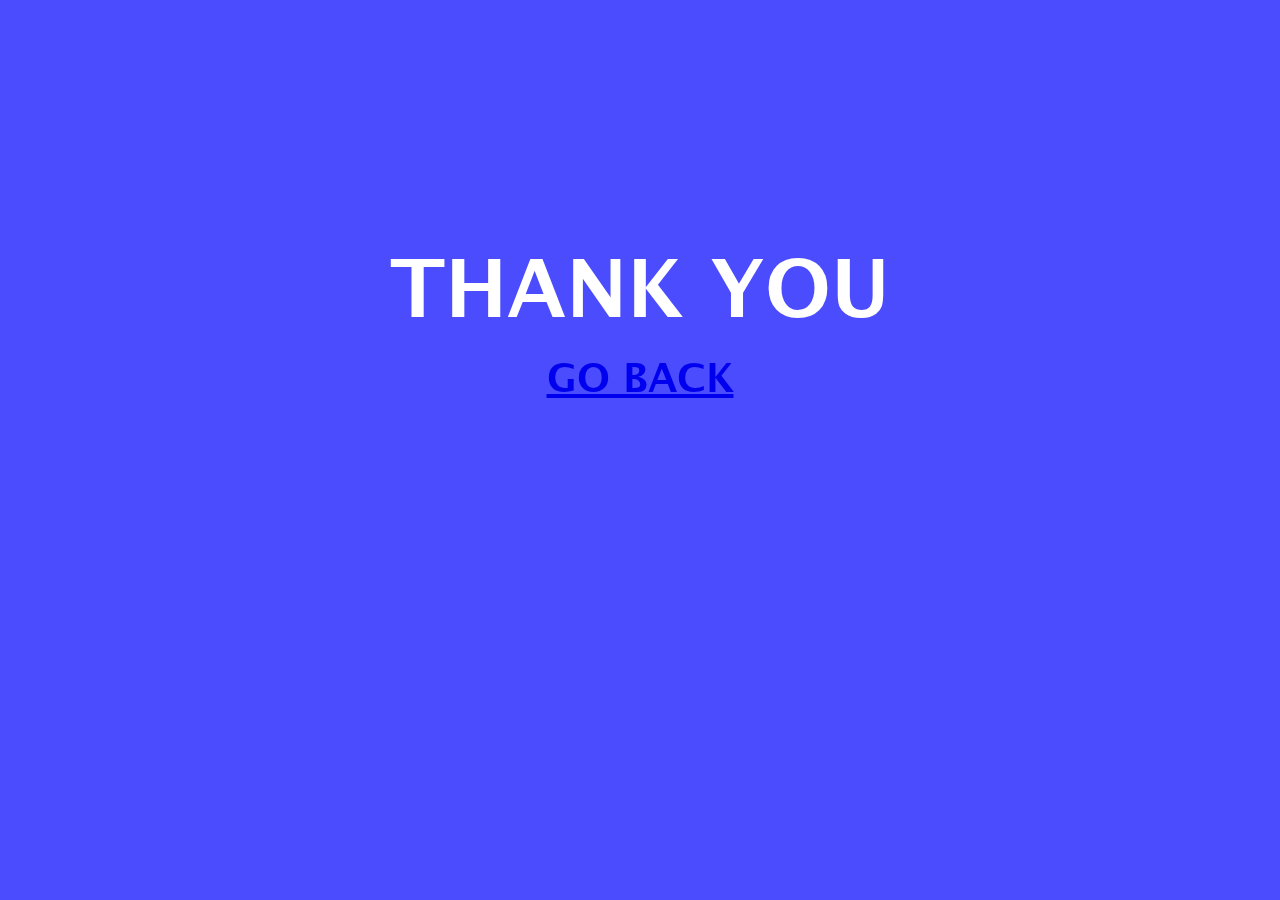
<file: thankyou.html>
<!DOCTYPE html>
<html lang="en">
  <head>
    <meta charset="UTF-8" />
    <meta http-equiv="X-UA-Compatible" content="IE=edge" />
    <meta name="viewport" content="width=device-width, initial-scale=1.0" />
    <title>Thank You Page</title>
    <link rel="stylesheet" href="styles.css" />
  </head>
  <body id="thank-you-body">
    <div class="thank-you-container">
      <h1>THANK YOU</h1>
      <a href="https://nickemard.com" class="back">GO BACK</a>
    </div>
  </body>
</html>
</file>
<file: styles.css>
/* GlOBAL FORMATTING */

@font-face {
  font-family: VHS;
  src: url("./assets/Lucida-Grande-Bold.ttf");
}
@font-face {
  font-family: Lato;
  src: url("./assets/Lucida-Grande-Regular.ttf");
}

* {
  box-sizing: border-box;
  margin: 0;
  padding: 0;
  font-family: "VHS";
  image-rendering: -moz-crisp-edges; /* Firefox */
  image-rendering: -o-crisp-edges; /* Opera */
  image-rendering: -webkit-optimize-contrast; /* Webkit (non-standard naming) */
  image-rendering: crisp-edges;
  ms-interpolation-mode: nearest-neighbor; /* IE (non-standard property) */
  /* scroll-behavior: smooth; */
}

body > div {
  transform: translate3d(0, 0, 0);
  -webkit-transform: translate3d(0, 0, 0);
  -webkit-overflow-scrolling: touch;
}

.highlight {
  border-left: 10px solid white;
}

h3 {
  font-size: 16px;
}
.site-container {
  display: grid;
  grid-template-columns: 1fr 1100px 1fr;
  grid-template-rows: 100px auto;
  /* background-color:rgba(0, 0, 255, 0.2); */
  background-color: black;
  z-index: 0;
  background-attachment: fixed;
  background-repeat: no-repeat;
}

.site-content {
  /* margin-top: 20px; */
  /* margin-bottom: 20px; */
  grid-column: 2/3;
  display: grid;
  grid-template-columns: 1fr 3fr 1fr;

  /* border-top: solid black 4px;
  border-left: solid black 4px;
  border-right: solid black 4px;
  border-bottom: solid black 4px; */
}

.header-section {
  display: flex;
  align-items: center;
  justify-content: center;
  grid-column: 2/3;
}

.divider-section {
  background-color: black;
  height: 100px;
  width: 100%;
}
.logo-container {
  display: flex;
  align-items: center;
  justify-content: center;
  display: flex !important;
  grid-column: 1/3;
}
.logo {
  display: flex !important;
  align-items: center;
  justify-content: center;
  width: 500px;
  /* margin-bottom: 10px; */
  /* margin-top: 10px; */
}

.main-left {
  grid-column: 1/2;
  background: black !important;
  position: sticky;
  top: 0;
  left: 0;
  margin: 0px;
}

.main-right {
  grid-column: 2/3;
  display: flex;

  flex-direction: column;
  overflow-y: visible;

  background-repeat: no-repeat;
  /* background-attachment: fixed; */
  /* background: rgba(0, 0, 255, 0.7); */
  background-image: url("./assets/gradient-long.jpg");
  background-size: cover;
}

/* ABOUT SECTION */

.nav-links {
  position: sticky;
  top: 0; /* Stay at the top */
  left: 0;
  overflow-x: hidden;
  padding-top: 40px;
  transition: 0.5s; /* 0.5 second transition effect to slide in the sidenav */
}

.nav-links a {
  padding: 14px 10px 8px 10px;
  text-decoration: none;
  font-size: 20px;
  margin-bottom: 20px;
  color: #ffffff;
  text-shadow: 0px 0px 3px #333333;
  text-shadow: black 2px 2px 1px, black -2px 2px 1px, black -2px -2px 1px,
    black 2px -2px 1px, black 0px 2px 1px, black 0px -2px 1px, black 2px 0px 1px,
    black -2px 0px 1px;

  display: block;
}

.about-section {
  padding: 30px 30px 0px 30px;
  margin: 0;
  width: auto;
  height: fit-content;
  align-items: center;
  justify-content: center;
  border: solid white 2px;
  box-shadow: black 2px 2px 1px, black -2px 2px 1px, black -2px -2px 1px,
    black 2px -2px 1px, black 0px 2px 1px, black 0px -2px 1px, black 2px 0px 1px,
    black -2px 0px 1px;
}

#main-img {
  width: 100%;
  height: auto;
  box-shadow: black 2px 2px 1px, black -2px 2px 1px, black -2px -2px 1px,
    black 2px -2px 1px, black 0px 2px 1px, black 0px -2px 1px, black 2px 0px 1px,
    black -2px 0px 1px;
}

.about-content {
  font-size: 14px;
  font-family: "Lato" !important;
  margin: 20px 0;
  color: white;
  letter-spacing: 2px;
  line-height: 28px;
}

#about-name {
  margin: 10px 0 15px 0;
  letter-spacing: 8px;
  padding-bottom: 15px;

  color: white;
  text-shadow: black 2px 2px 1px, black -2px 2px 1px, black -2px -2px 1px,
    black 2px -2px 1px, black 0px 2px 1px, black 0px -2px 1px, black 2px 0px 1px,
    black -2px 0px 1px;
}

/* Audio Section */

.audio-section {
  padding: 20px 30px 30px 30px;
  margin: 0;
  width: auto;
  height: fit-content;
  border: solid white 2px;
  box-shadow: black 2px 2px 1px, black -2px 2px 1px, black -2px -2px 1px,
    black 2px -2px 1px, black 0px 2px 1px, black 0px -2px 1px, black 2px 0px 1px,
    black -2px 0px 1px;
}

#audio-header {
  margin: 10px 0 15px 0;
  letter-spacing: 8px;
  font-size: 30px;
  color: white;
  text-shadow: black 2px 2px 1px, black -2px 2px 1px, black -2px -2px 1px,
    black 2px -2px 1px, black 0px 2px 1px, black 0px -2px 1px, black 2px 0px 1px,
    black -2px 0px 1px;
}

.audio-subtext {
  font-size: 14px;
  font-family: "Lato";
  margin: 20px 0;
  color: white;
  letter-spacing: 3px;
  line-height: 30px;
}

.album-grid {
  display: flex;
  flex-direction: row;
  flex-wrap: wrap;
}
.album {
  align-items: center;
  justify-content: center;
  width: 50%;
  height: fit-content;
  margin-top: 30px;
  margin-bottom: 30px;
  display: flex;
  flex-direction: column;
  padding: 20px;
  /* border: 1px solid black; */
}

.album iframe {
  box-shadow: black 2px 2px 1px, black -2px 2px 1px, black -2px -2px 1px,
    black 2px -2px 1px, black 0px 2px 1px, black 0px -2px 1px, black 2px 0px 1px,
    black -2px 0px 1px;
  width: 250px;
  height: 250px;
  margin-bottom: 20px;
}

figcaption {
  color: white;
  font-size: 12px;
  margin-right: 5px;
  font-family: "Lato";
  text-align: right;
  font-style: italic;
  padding: 5px;
}

.album:hover {
  background: rgba(0, 0, 0, 0.4) !important;
  color: white;
  transition: 0.3s;
}

.album img {
  width: 100%;
  background: white;
  padding-bottom: 20px;
}

.album-title {
  padding-top: 10px;
  font-family: "Lato";
  letter-spacing: 2px;
  line-height: 25px;
  color: white;
}

.italics {
  font-style: italic;
  font-weight: 900;
  color: white;
  letter-spacing: 2px;
  font-family: "Lato";
}

.album:hover h3 {
  background: rgba(0, 0, 255, 0) !important;
}

.album:hover span {
  background: rgba(0, 0, 255, 0);
}

/* Video Section */

.video-section {
  padding: 20px 30px 30px 30px;
  margin: 0;
  width: auto;
  height: fit-content;
  border: solid white 2px;
  display: flex;
  flex-direction: column;
  box-shadow: black 2px 2px 1px, black -2px 2px 1px, black -2px -2px 1px,
    black 2px -2px 1px, black 0px 2px 1px, black 0px -2px 1px, black 2px 0px 1px,
    black -2px 0px 1px;
}

#video-header {
  margin: 10px 0 15px 0;
  padding-bottom: 20px;
  letter-spacing: 8px;
  font-size: 30px;
  color: white;
  text-shadow: black 2px 2px 1px, black -2px 2px 1px, black -2px -2px 1px,
    black 2px -2px 1px, black 0px 2px 1px, black 0px -2px 1px, black 2px 0px 1px,
    black -2px 0px 1px;
}

.video {
  align-items: center;
  justify-content: center;
  box-shadow: black 2px 2px 1px, black -2px 2px 1px, black -2px -2px 1px,
    black 2px -2px 1px, black 0px 2px 1px, black 0px -2px 1px, black 2px 0px 1px,
    black -2px 0px 1px;
  margin: 20;
  margin-bottom: 40px;
}

.video:hover {
  background: rgba(0, 0, 0, 0.4) !important;
}

.video:hover .video-title {
  background: rgba(0, 0, 255, 0);
  color: white;
}

.video iframe {
  margin-bottom: 20px;
  margin: 10px 10px 10px 10px;
  width: 97%;
  height: 400px;
}

#video-header {
  margin: 15px 0;
}

.video-title {
  font-family: "Lato";
  margin: 10px 25px 20px;
  color: white;
  background: none;
  letter-spacing: 3px;
  line-height: 30px;
}

/* Player Section */
.audio-player {
  position: absolute;
  bottom: 0;
  width: 100%;
  padding: 0;
}
.audio-player iframe {
}

/* Contact Section  */

.contact-section {
  padding: 20px 30px 30px 30px;
  margin: 0;
  width: auto;
  height: fit-content;
  border: solid white 2px;
  display: flex;
  flex-direction: column;
}

.contact-header-container {
  width: 100%;
}

#contact-header {
  margin: 10px 0 15px 0;
  padding-bottom: 20px;
  letter-spacing: 8px;
  font-size: 30px;
  color: white;
  text-shadow: black 2px 2px 1px, black -2px 2px 1px, black -2px -2px 1px,
    black 2px -2px 1px, black 0px 2px 1px, black 0px -2px 1px, black 2px 0px 1px,
    black -2px 0px 1px;
}
.contact-main {
  display: flex;
  flex-direction: column;
  width: 90%;
  padding: 20px;
}

#contact-form {
  display: flex;
  flex-direction: column;
  width: 100%;
}
#contact-form input,
textarea {
  border: none;
  border-bottom: 4px solid white;
  border-left: 4px solid white;
  font-size: 14px;
  margin-bottom: 30px;
  margin-left: 20px;
  padding: 12px;
  background: none;
  color: white;
  resize: none;
}

#contact-form input {
  height: 30px;
  width: 100%;
}
#contact-form textarea {
  height: 180px;
  width: 100%;
}

#contact-form h2 {
  margin-left: 20px;
  margin-bottom: 10px;
  color: white;
  letter-spacing: 12px;
  line-height: 40px;
}

#contact-form input,
textarea:focus {
  outline: none;
}

#contact-form button {
  margin-left: 20px;

  margin-top: 30px;
  margin-bottom: 20px;
  font-size: 18px;
  width: 100%;
  height: 40px;
}

#contact-form button:hover {
  background: black;
  color: white;
}

.contact-subtext {
  font-size: 14px;
  font-family: "Lato";
  margin: 20px 0 40px 0;
  color: white;
  letter-spacing: 3px;
  line-height: 30px;
}

.contact-subtext a {
  color: white;
}

/* THANK YOU */

#thank-you-body {
  background: rgba(0, 0, 255, 0.7) !important;
  display: flex;
  align-items: center;
  justify-content: center;
  margin-top: 20%;
}

.thank-you-container {
  display: flex;
  flex-direction: column;
  align-items: center;
  justify-content: center;
}

.thank-you-container h1 {
  color: white;
  font-size: 80px;
  margin-bottom: 30px;
}

.back {
  font-size: 40px;
}

@media screen and (max-width: 900px) {
  .site-container {
    display: flex;
    width: fit-content;
    margin: 12px;
    margin-top: 0;
    padding-left: 100px;
    padding-right: 100px;
  }
  h2 {
    font-size: 14px;
  }
  h3 {
    font-size: 14px;
  }

  #audio-header {
    font-size: 20px;
  }
  .site-content {
    align-items: center;
    justify-content: center;
    display: flex;
    width: 100%;
    flex-direction: column;
    margin-top: 0;
  }
  .header-section {
  }
  .logo-container {
  }
  .logo {
    width: 400px;
  }
  .main-right {
    display: flex;
    flex-direction: column;
    align-items: center;
    justify-content: center;
  }

  .main-left {
    display: flex !important;
    align-items: center;
    justify-content: center;
    flex-direction: row;
    width: 100%;
    margin-bottom: 40px;
    height: 20px;
  }

  .nav-links {
    position: absolute;
    top: 0; /* Stay at the top */
    left: 0;
    overflow-x: hidden;
    align-items: center;
    transition: 0.5s; /* 0.5 second transition effect to slide in the sidenav */
    display: flex !important;
    width: 100%;
    height: fit-content;
    justify-content: center;
    background: black !important;
    padding-top: 0;
  }
  .nav-links a {
    /* padding: 8px 8px 8px 32px; */
    text-decoration: none;
    font-size: 20px;
    color: #ffffff;
    /* text-shadow: 0px 0px 3px #333333; */
    text-shadow: black 2px 2px 1px, black -2px 2px 1px, black -2px -2px 1px,
      black 2px -2px 1px, black 0px 2px 1px, black 0px -2px 1px,
      black 2px 0px 1px, black -2px 0px 1px;

    align-items: center;
    justify-content: center;
    margin-bottom: 5px;
  }

  .about-content {
    font-size: 14px;
    font-family: "Lato" !important;
    margin: 20px 0;
    color: white;
    letter-spacing: 2px;
    line-height: 24px;
  }

  .audio-section {
    padding: 20px 30px 30px 30px;
    margin: 0;
    width: auto;
    height: fit-content;
    border: solid white 2px;
    box-shadow: black 2px 2px 1px, black -2px 2px 1px, black -2px -2px 1px,
      black 2px -2px 1px, black 0px 2px 1px, black 0px -2px 1px,
      black 2px 0px 1px, black -2px 0px 1px;
  }

  .album-grid {
    display: flex;
    flex-direction: row;
    justify-content: space-between;
    /* height: 100%; */
    flex-grow: column;
  }

  .album {
    align-items: center;
    margin: 0px;
    padding: 10px;
    display: grid;
    grid-template-rows: 2fr 1fr;
    justify-content: space-around;
    width: 250px;
    height: 350px;
  }
  .album iframe {
    grid-row: 1/2;
    width: 225px !important;
    height: 225px;
    padding: 0;
    margin: 0;
  }

  .album:hover {
    background: rgba(0, 0, 0, 0) !important;
    color: white;
    transition: 0.3s;
  }

  .video:hover {
    background: rgba(0, 0, 0, 0) !important;
  }

  #audio-header {
    margin: 10px 0 15px 0;
    letter-spacing: 8px;
    font-size: 30px;
    color: white;
    text-shadow: black 2px 2px 1px, black -2px 2px 1px, black -2px -2px 1px,
      black 2px -2px 1px, black 0px 2px 1px, black 0px -2px 1px,
      black 2px 0px 1px, black -2px 0px 1px;
  }

  .audio-subtext {
    font-size: 14px;
    font-family: "Lato";
    margin: 20px 0;
    color: white;
    letter-spacing: 3px;
    margin-bottom: 20px;
    line-height: 30px;
    display: flex;
  }

  .album img {
    width: 100%;
    background: white;
    padding-bottom: 0px;
  }

  .album-title {
    padding-top: 0px;
    font-family: "Lato";
    letter-spacing: 2px;
    line-height: 20px;
    font-size: 13px;
    color: white;
  }

  .italics {
    font-style: italic;
    font-weight: 900;
    color: white;
    letter-spacing: 2px;
    font-family: "Lato";
  }

  .album:hover h3 {
    background: rgba(0, 0, 255, 0) !important;
  }

  .album:hover span {
    background: rgba(0, 0, 255, 0);
  }
}

@media screen and (max-width: 810px) {
  .nav-links a {
    font-size: 14px;
  }
  .main-left {
    background: black;
    width: 100%;
  }

  .logo {
    width: 300px;
  }

  .album {
    align-items: center;
    margin: 0px;
    padding: 10px;
    display: grid;
    grid-template-rows: 2fr 1fr;
    justify-content: space-around;
    width: 150px;
    height: 300px;
  }
  .album iframe {
    grid-row: 1/2;
    width: 150px !important;
    height: 150px;
    padding: 0;
    margin: 0;
  }
  .about-content {
    font-size: 12px;
    font-family: "Lato" !important;
    margin: 20px 0;
    color: white;
    letter-spacing: 2px;
    line-height: 23px;
  }
}

@media screen and (max-width: 600px) {
  .site-container {
    width: auto;
    display: flex;
    overflow-x: hidden;
  }

  .main-left {
    width: 300%;
  }

  .nav-links {
    width: 100%;
    /* padding: 0; */
    margin: 0;
  }

  .nav-links a {
    /* padding: 0; */
    margin: 0;
  }

  .site-content {
    align-items: center;
    justify-content: center;
    zoom: 0.8;
    -moz-transform: scale(0.8);
  }
  .album-grid {
    display: flex;
    flex-direction: row;
    justify-content: space-between;
    /* height: 100%; */
    flex-grow: column;
  }

  .album {
    align-items: center;
    margin: 0px;
    padding: 10px;
    display: grid;
    grid-template-rows: 2fr 1fr;
    justify-content: space-around;
    width: 290px;
    height: 400px;
  }
  .album iframe {
    grid-row: 1/2;
    width: 290px !important;
    height: 290px;
    padding: 0;
    margin: 0;
  }
}
</file>
